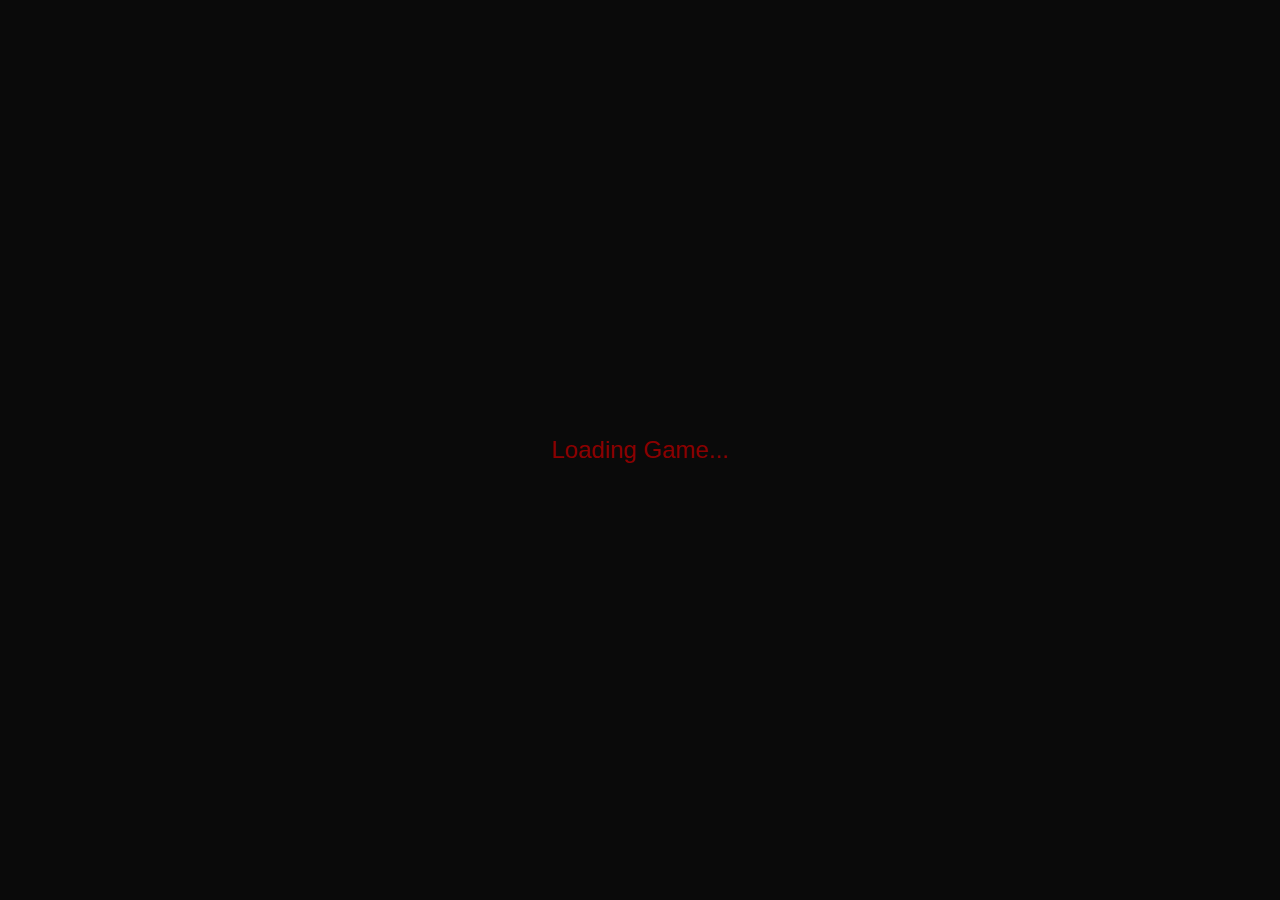
<file: public/index.html>
<!DOCTYPE html>
<html lang="en">
  <head>
    <meta charset="UTF-8" />
    <meta name="viewport" content="width=device-width, initial-scale=1.0" />
    <title>어둠의전설 M - Legend of Darkness M</title>
    <link
      rel="rust"
      data-bin="legend-game"
      data-features="wasm"
      data-path=".."
    />
    <style>
      body {
        margin: 0;
        padding: 0;
        overflow: hidden;
        background-color: #0a0a0a;
        display: flex;
        justify-content: center;
        align-items: center;
        height: 100vh;
        width: 100vw;
      }
      canvas {
        display: block;
      }
      #loading {
        color: #8b0000;
        font-family: sans-serif;
        font-size: 24px;
      }
    </style>
  </head>
  <body>
    <div id="loading">Loading Game...</div>
    <!-- Trunk will automatically inject the script tag here -->
  </body>
</html>
</file>
